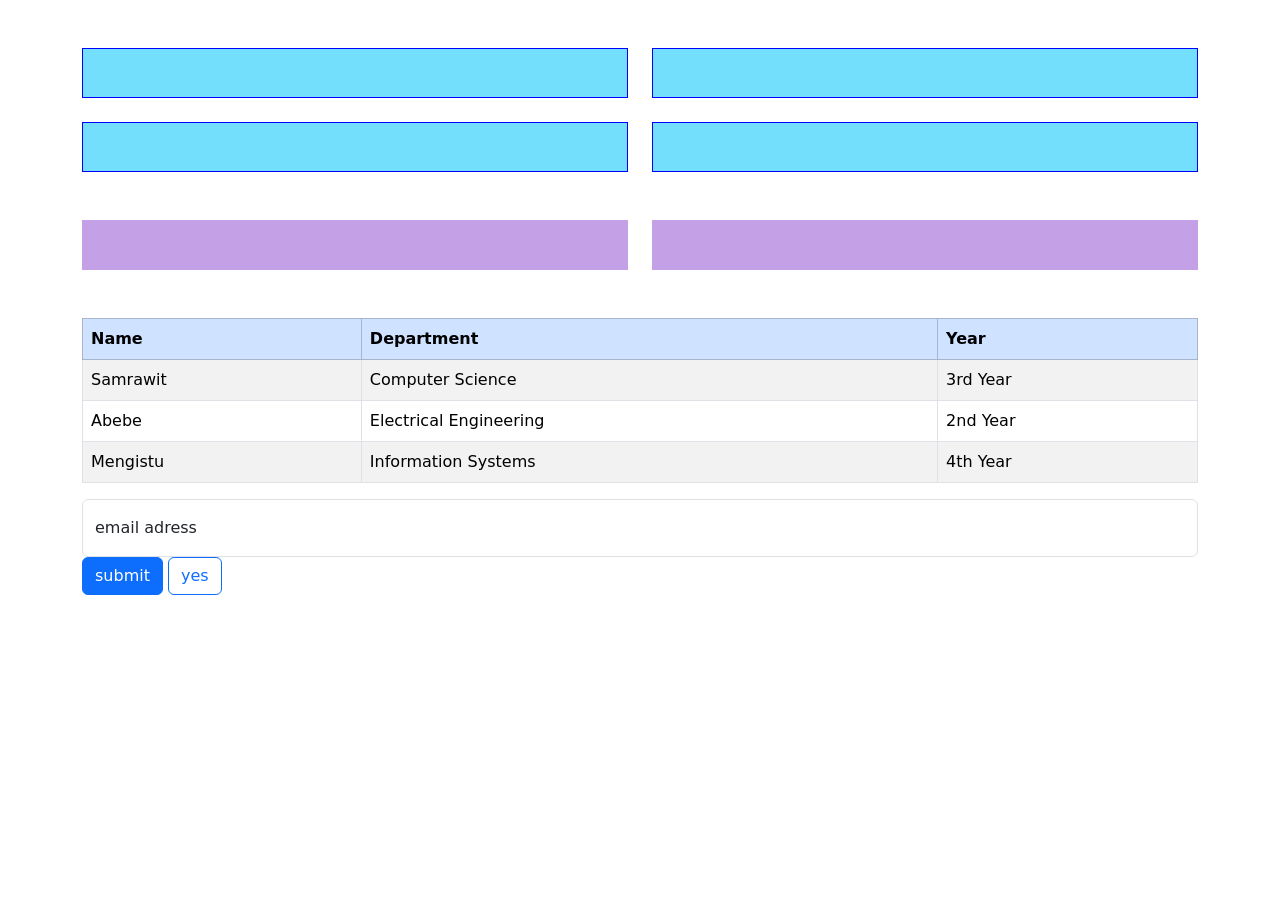
<file: bootstr/index.html>
<!DOCTYPE html>
<html lang="en">
<head>
    <meta charset="UTF-8">
    <meta name="viewport" content="width=device-width, initial-scale=1.0">
    <link href="https://cdn.jsdelivr.net/npm/bootstrap@5.3.8/dist/css/bootstrap.min.css" rel="stylesheet" integrity="sha384-sRIl4kxILFvY47J16cr9ZwB07vP4J8+LH7qKQnuqkuIAvNWLzeN8tE5YBujZqJLB" crossorigin="anonymous">
    <title>Bootstrap website</title>
    <link rel="stylesheet" href="style.css">
</head>

<body>
    <div class="container mt-5">
      <!---  The sun dipped below the horizon, casting a golden glow over the quiet village. Birds chirped their final songs,
         returning to the safety of the trees. Children’s laughter echoed faintly from the playground, fading with the evening breeze. 
         Smoke curled lazily from chimneys, carrying the scent of warm meals. Shadows stretched long across cobblestone streets, 
         creating patterns that danced with the wind. Night whispered softly, promising rest and dreams to all who lived there. -->
         <div class="row  row-cols-2 g-4">
            <div class="col">
         <div class="box"></div>
            </div>
            <div class="col">
          <div class="box"></div>
            </div>
              <div class="col">
          <div class="box"></div>
            </div>
              <div class="col">
          <div class="box"></div>
            </div>
        
         </div>
         <div class="row mt-5">
            <div class="col-lg-6 col-md-12 col-sm-3">
                <div class="box2"></div>
            </div>
             <div class="col">
                <div class="box2"></div>
            </div>
         </div>

  <table class="table mt-5 table-striped table-bordered table-hover">
    <thead class="table-primary">
      <tr>
        <th>Name</th>
        <th>Department</th>
        <th>Year</th>
      </tr>
    </thead>
    <tbody class="table-">
      <tr>
        <td>Samrawit</td>
        <td>Computer Science</td>
        <td>3rd Year</td>
      </tr>
      <tr>
        <td>Abebe</td>
        <td>Electrical Engineering</td>
        <td>2nd Year</td>
      </tr>
      <tr>
        <td>Mengistu</td>
        <td>Information Systems</td>
        <td>4th Year</td>
      </tr>
    </tbody>
  </table>
  <form novalidate>
    <div class="form-floating">
        <input type="email" class="form-control" id="email" placeholder="place email here" required>
        <label for="email ">email adress</label>
        <div class="invalid-feedback">invalid email</div>
        <div class="valid-feedback">valid email</div>
    </div>
    <button type="submit" class="btn btn-primary">submit</button>
    <!---
  <div class="mt-6">
  <label for="name" class="form-label">Name</label>
  <input type="text" class="form-control" id="name" placeholder="Enter your name">
</div>
<div class="form-check">
  <input class="form-check-input" type="checkbox" value="" id="check1">
  <label class="form-check-label" for="check1">I agree</label>
</div>

  <div class="form-check form-check-inline form-switch">
      <input class="form-switch" type="checkbox" >
      <input class="form-check-input" type="radio" name="gender" id="male" value="male">
      <label class="form-check-label" for="male">Male</label>
</div>
<select class="form-select"  aria-label="Default select example" >
  <option selected>Open this select menu</option>
  <option value="1">One</option>
  <option value="2">Two</option>
  <option value="3">Three</option>
</select>
<div class="form-floating mb-3">
  <input type="email" class="form-control" id="email" placeholder="Email">
  <label for="email">Email address</label>-->
  <button class="btn btn-outline-primary" data-bs-toggle="button" aria-pressed="true">yes</button>
</div>

</form>
    </div>
    <script src="https://cdn.jsdelivr.net/npm/bootstrap@5.3.8/dist/js/bootstrap.bundle.min.js" integrity="sha384-FKyoEForCGlyvwx9Hj09JcYn3nv7wiPVlz7YYwJrWVcXK/BmnVDxM+D2scQbITxI" crossorigin="anonymous"></script>
    <script>
        const form = document.querySelector('form');
        form.addEventListener('submit', function(event){
         
            if(!form.checkValidity()){
                  event.preventDefault(); 
            }
            form.classList.add('was-validated')
            })
    
    </script>
</body>
</html>
</file>
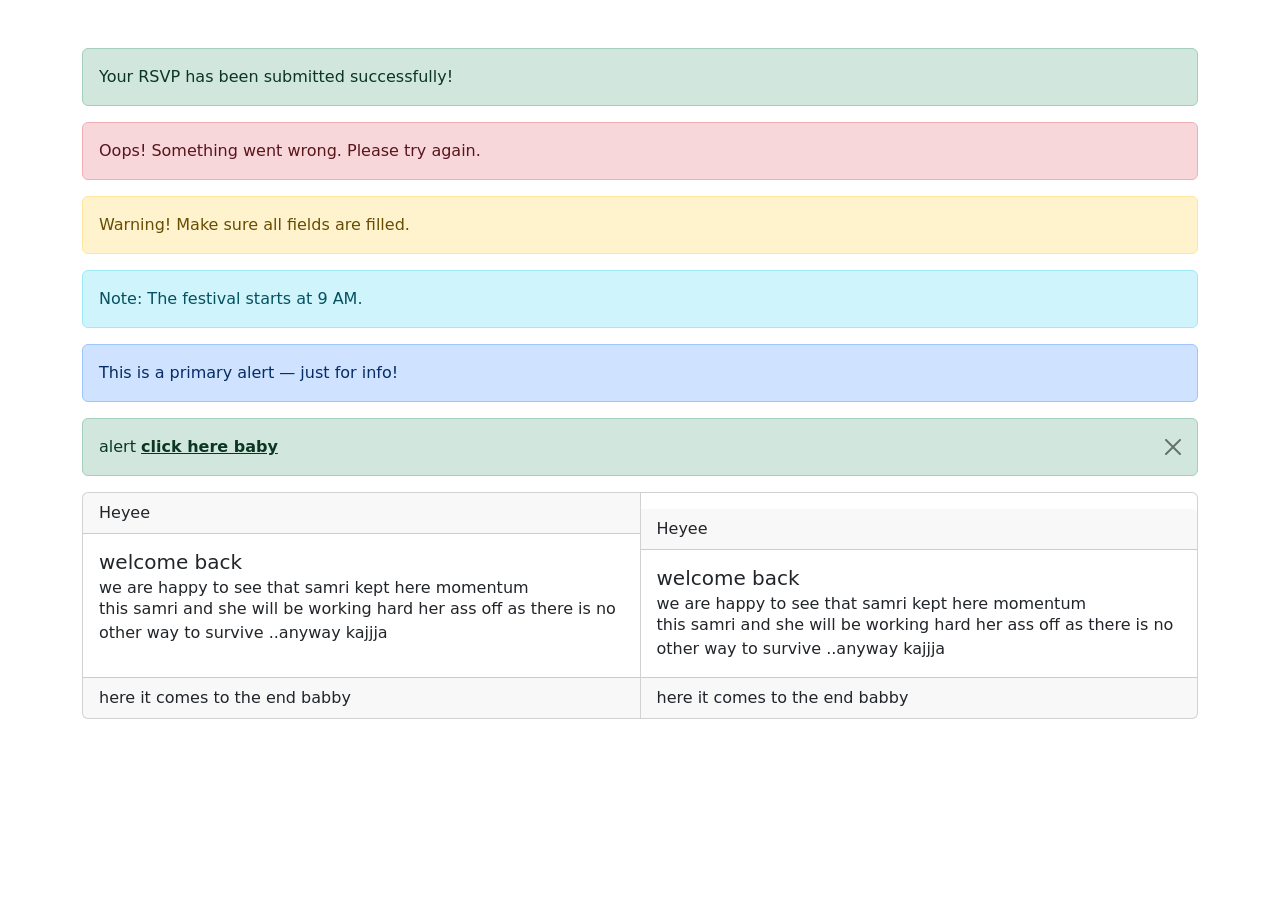
<file: mee.html>
<!DOCTYPE html>
<html lang="en">
<head>
  <meta charset="UTF-8">
  <meta name="viewport" content="width=device-width, initial-scale=1.0">
  <title>Bootstrap Alerts</title>
  <!-- Bootstrap 5 CDN -->
  <link href="https://cdn.jsdelivr.net/npm/bootstrap@5.3.2/dist/css/bootstrap.min.css" rel="stylesheet">
</head>
<body>

  <div class="container mt-5">

    <!-- Success Alert -->
    <div class="alert alert-success" role="alert">
      Your RSVP has been submitted successfully!
    </div>

    <!-- Danger Alert -->
    <div class="alert alert-danger" role="alert">
      Oops! Something went wrong. Please try again.
    </div>

    <!-- Warning Alert -->
    <div class="alert alert-warning" role="alert">
      Warning! Make sure all fields are filled.
    </div>

    <!-- Info Alert -->
    <div class="alert alert-info" role="alert">
      Note: The festival starts at 9 AM.
    </div>

    <!-- Primary Alert -->
    <div class="alert alert-primary" role="alert">
      This is a primary alert — just for info!
    </div>

    <div class="alert alert-success alert-dismissible fade show"  role="alert">
        alert
        <a class="alert-link" href="#" >click here baby</a>
        <button class="btn-close" aria-label="close" data-bs-dismiss="alert"></button>
      

    </div>
      <div class="card-group">
    <div class="card">
      <div class="card-header">Heyee</div>
      
      <div class="card-body">
         <h5 class="card-title">welcome back</h5>
         <h6 class="card-subtitle">we are happy to see that samri kept here momentum</h6>
         <div class="card-text">this samri and she will be working hard her ass off as there is no other way to survive ..anyway kajjja</div>
      </div>
      <div class="card-footer">here it comes to the end babby</div>
    </div>
    <div class="card">
      <div class="card-header mt-3">Heyee</div>
    
      <div class="card-body">
         <h5 class="card-title">welcome back</h5>
         <h6 class="card-subtitle">we are happy to see that samri kept here momentum</h6>
         <div class="card-text">this samri and she will be working hard her ass off as there is no other way to survive ..anyway kajjja</div>
      </div>
      <div class="card-footer">here it comes to the end babby</div>
    </div>
    </div>
    </div>

  
<!-- Bootstrap 5 JS Bundle (includes Popper) -->
<script src="https://cdn.jsdelivr.net/npm/bootstrap@5.3.2/dist/js/bootstrap.bundle.min.js"></script>

</body>
</html>
</file>
<file: bootstr/style.css>
*{
    margin: 0;
    padding: 0;
}
body{
    height: 100vh;
}
.box{
    background-color: rgb(115, 223, 253);
    min-height: 50px;
    border: 1px solid blue;
    font-size:2rem;

}
.box2{
    background-color: rgb(196, 161, 231);
    min-height: 50px;
    border: 2p solid purple;
    font-size: 2rem;
}
</file>
